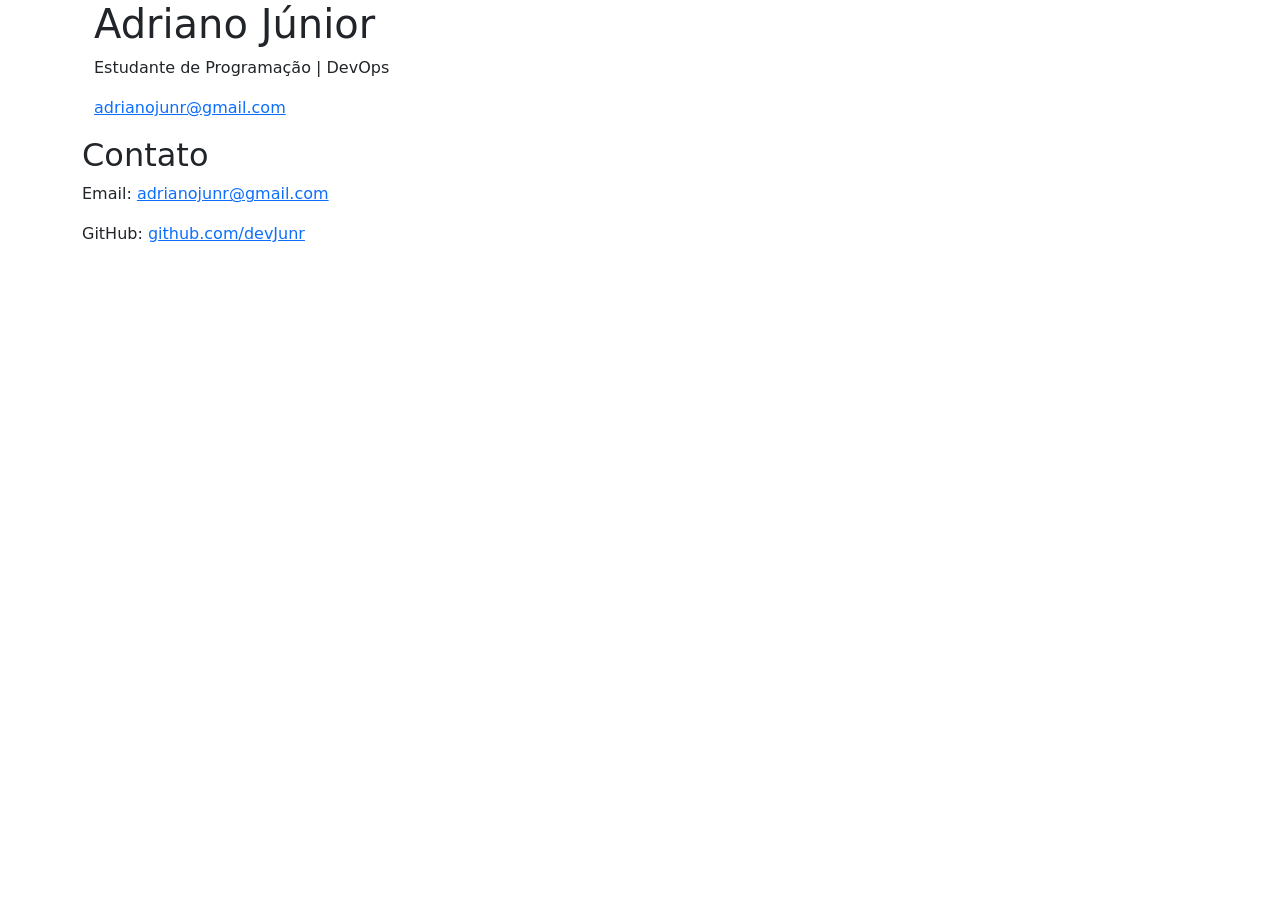
<file: index.html>
<!DOCTYPE html>
<html lang="pt-br">
<head>
  <meta charset="UTF-8" />
  <meta name="viewport" content="width=device-width, initial-scale=1" />
  <title>Adriano Júnior | Portfólio</title>
  <link href="https://cdn.jsdelivr.net/npm/bootstrap@5.3.0/dist/css/bootstrap.min.css" rel="stylesheet" />
</head>
<body class="container">
  <header class="container">
    <h1>Adriano Júnior</h1>
    <p>Estudante de Programação | DevOps</p>
    <p><a href="mailto:adrianojunr@gmail.com">adrianojunr@gmail.com</a></p>
  </header>

    <!-- Contato -->
    <section>
      <h2 class="section-title">Contato</h2>
      <p>Email: <a href="mailto:adrianojunr@gmail.com">adrianojunr@gmail.com</a></p>
      <p>GitHub: <a href="https://github.com/devJunr" target="_blank">github.com/devJunr</a></p>
    </section>
</main>
</body>
</html>
</file>
